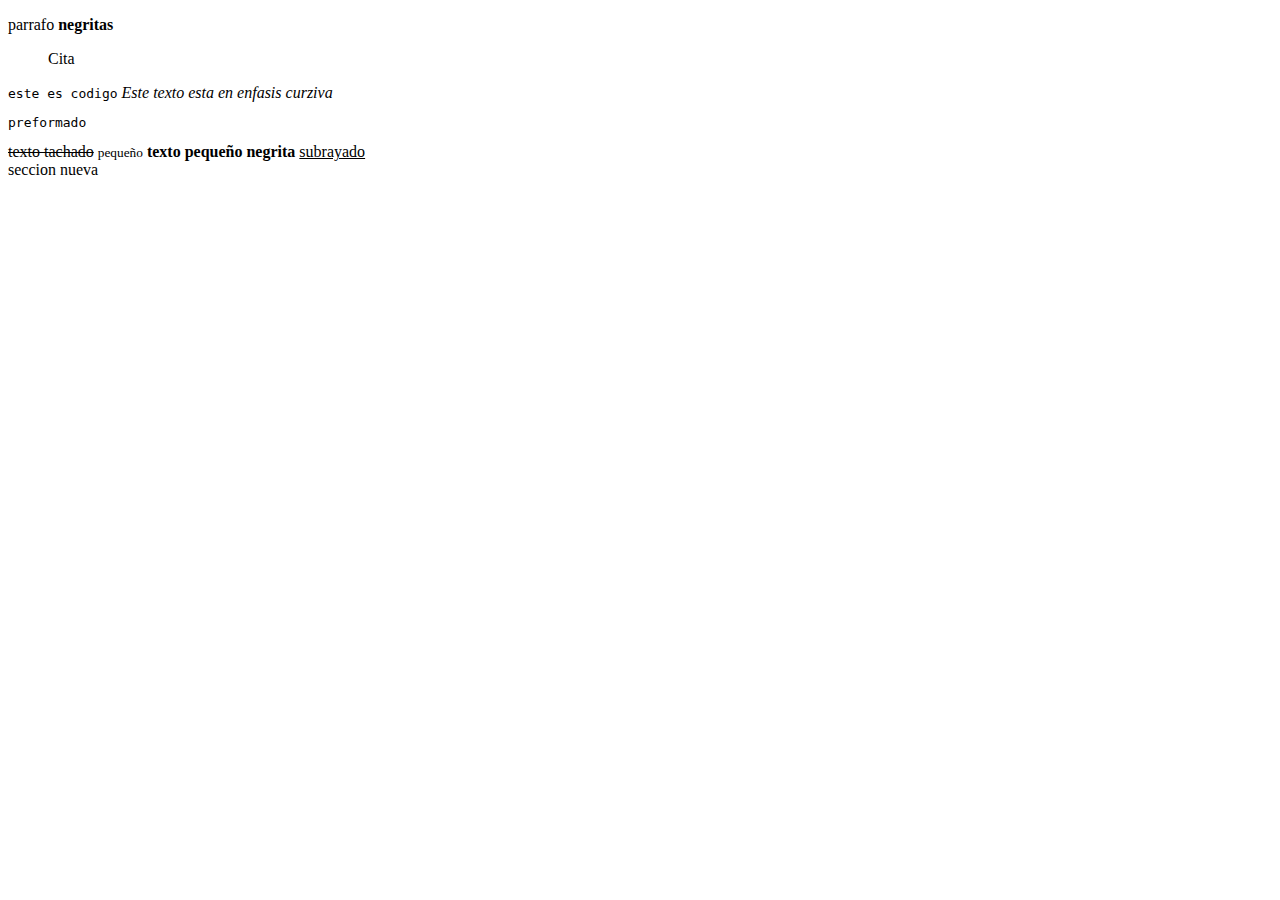
<file: Trabajos/index.html>
<!DOCTYPE html>
    <html>
    <head>
        <title>Mi página web</title>
    </head>
    <body> 
        <p>parrafo <b>negritas</b></p>
        <blockquote>Cita</blockquote>
        <code>este es codigo</code>
        <em>Este texto esta en enfasis</em>
        <i>curziva</i>
        <pre>preformado</pre>
        <s>texto tachado</s>
        <small>pequeño</small>
        <strong>texto pequeño</strong>
        <strong>negrita</strong>
        <u>subrayado</u>
        <div>seccion nueva</div>
    </body>
</html>
</file>
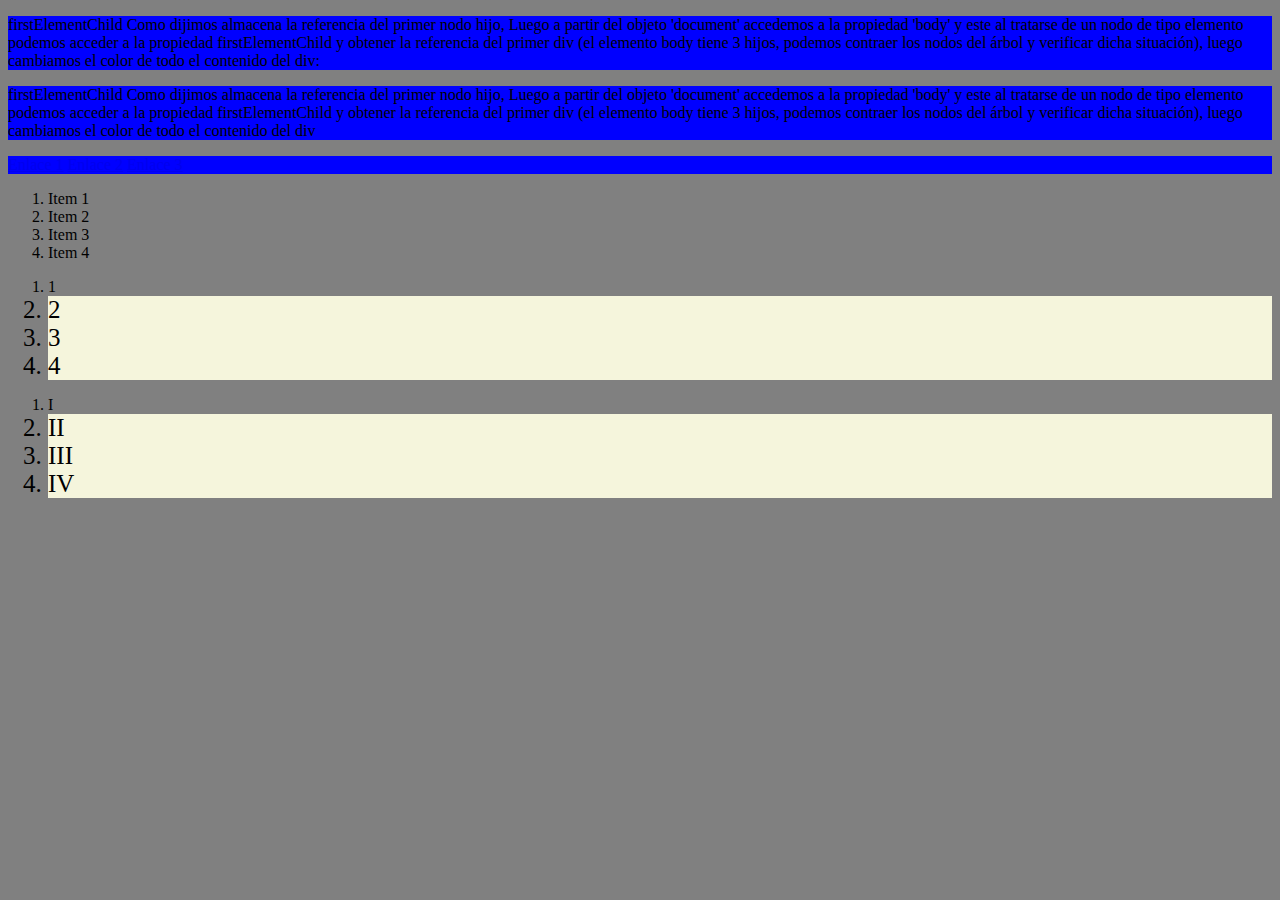
<file: Trabajos/Examen 2-20240307/index.html>
<!DOCTYPE html>
<html lang="en">
<head>
    <meta charset="UTF-8">
    <meta name="viewport" content="width=device-width, initial-scale=1.0">
    <title>Examen 1</title>
    <link rel="stylesheet" href="style.css">
    </style>
</head>
<body>
    <div style="background-color: blue;">
        <p>
        firstElementChild
        Como dijimos almacena la referencia del primer nodo hijo, Luego a partir del objeto 'document' accedemos a la propiedad 'body' y este al tratarse de un nodo de tipo elemento podemos acceder a la propiedad firstElementChild y obtener la referencia del primer div (el elemento body tiene 3 hijos, podemos contraer los nodos del árbol y verificar dicha situación), 
        luego cambiamos el color de todo el contenido del div:
        </p>
    </div>
    <div style="background-color: blue;">
        <p>firstElementChild
        Como dijimos almacena la referencia del primer nodo hijo, Luego a partir del objeto 'document' accedemos a la propiedad 'body' y este al tratarse de un nodo de tipo elemento podemos acceder a la propiedad firstElementChild y obtener la referencia del primer div (el elemento body tiene 3 hijos, podemos contraer los nodos del árbol y verificar dicha situación), 
        luego cambiamos el color de todo el contenido del div
    </p>
    </div>
    <div style="background-color: blue;">
        <a id="link1" href="#">Enlace 1</a>
        <a href="#">Enlace 2</a>
        <a href="#">Enlace 3</a>
    </div>
    <div class="div2">
        <ol>
            <li>Item 1</li>
            <li>Item 2</li>
            <li>Item 3</li>
            <li>Item 4</li>
        </ol>
    </div>
    <div>
        <ol class="list">
            <li id="1">1</li>
            <li class="fila">2</li>
            <li class="fila">3</li>
            <li class="fila">4</li>
        </ol>
        <ol class="list">
            <li id="1-1">I</li>
            <li class="fila">II</li>
            <li class="fila">III</li>
            <li class="fila">IV</li>
        </ol>
    </div>
        
</body>
</html>
</file>
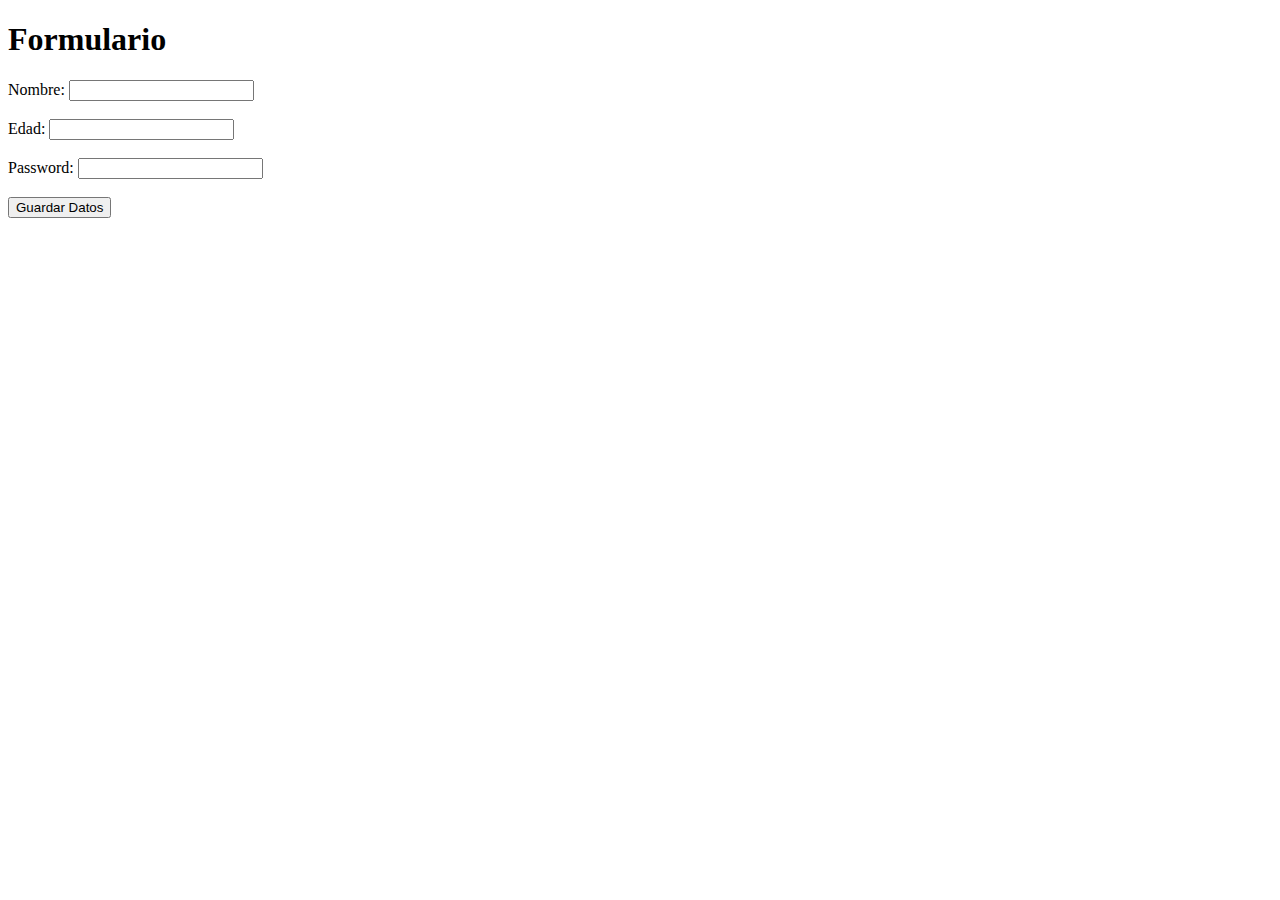
<file: htmlconjs.html>
<!DOCTYPE html>
<html lang="en">
<head>
    <meta charset="UTF-8">
    <meta name="viewport" content="width=device-width, initial-scale=1.0">
    <title>Guardar Datos</title>
</head>
<body>
    <h1>Formulario</h1>
    <form id="formulario">
        <label for="nombre">Nombre:</label>
        <input type="text" id="nombre" name="nombre"><br>
        <br>
        
        <label for="edad">Edad:</label>
        <input type="number" id="edad" name="edad"><br>
        <br>
        
        <label for="contraseña">Password:</label>
        <input type="password" id="contraseña" name="contraseña"><br>
        <br>
        
        <button type="button" onclick="guardar()">Guardar Datos</button>
    </form>
    
    <script src="htmlconjs.js"></script>
</body>
</html>
</file>
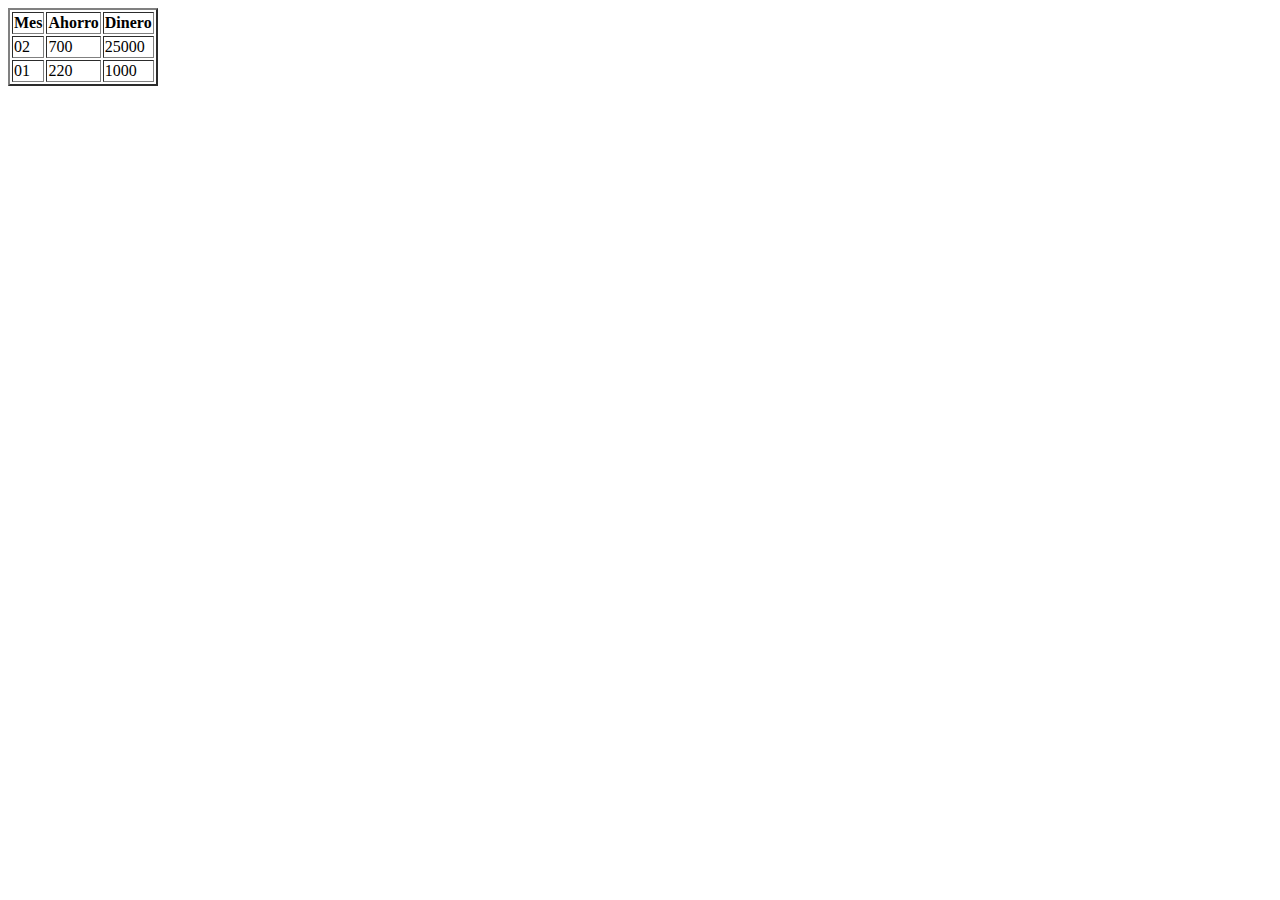
<file: Trabajos/index3.html>
<!DOCTYPE html>
    <html>
    <head>
        <title>Mi página web</title>
    </head>
    <body> 
        <table border="2">
            <thead>
              <tr>
                <th>Mes</th>
                <th>Ahorro</th>
                <th>Dinero</th>
              </tr>
            </thead>
            <tbody>
              <tr>
                <td>02</td>
                <td>700</td>
                <td>25000</td>
              </tr>
              <tr>
                <td>01</td>
                <td>220</td>
                <td>1000</td>
              </tr>
            </tbody>
          </table>
    </body>
</html>
</file>
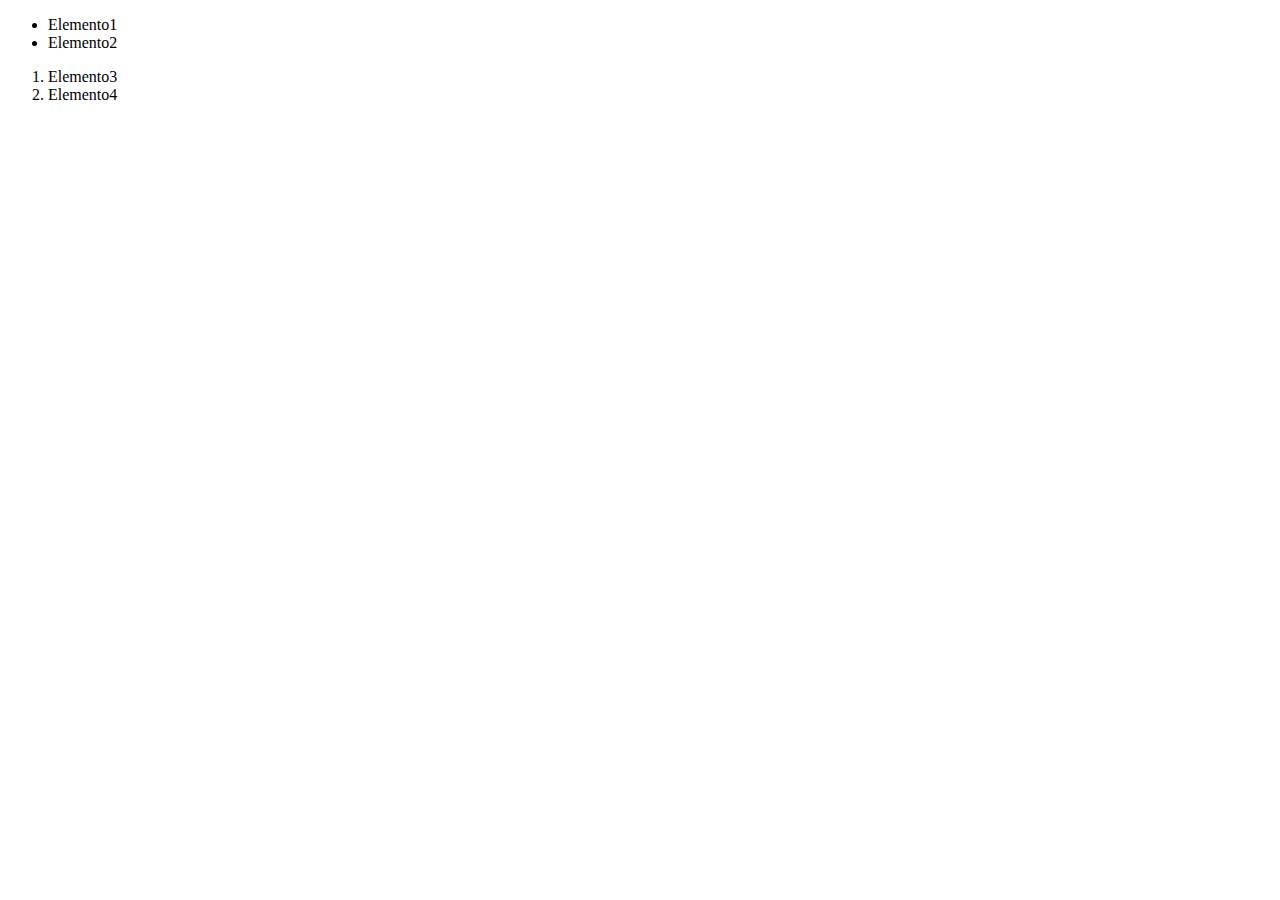
<file: Trabajos/index5.html>
<!DOCTYPE html>
    <html>
    <head>
        <title>Mi página web</title>
    </head>
    <body> 
        <ul>
            <li>Elemento1</li>
            <li>Elemento2</li>
        </ul>
        <ol>
            <li>Elemento3</li>
            <li>Elemento4</li>
        </ol>
    </body>
</html>
</file>
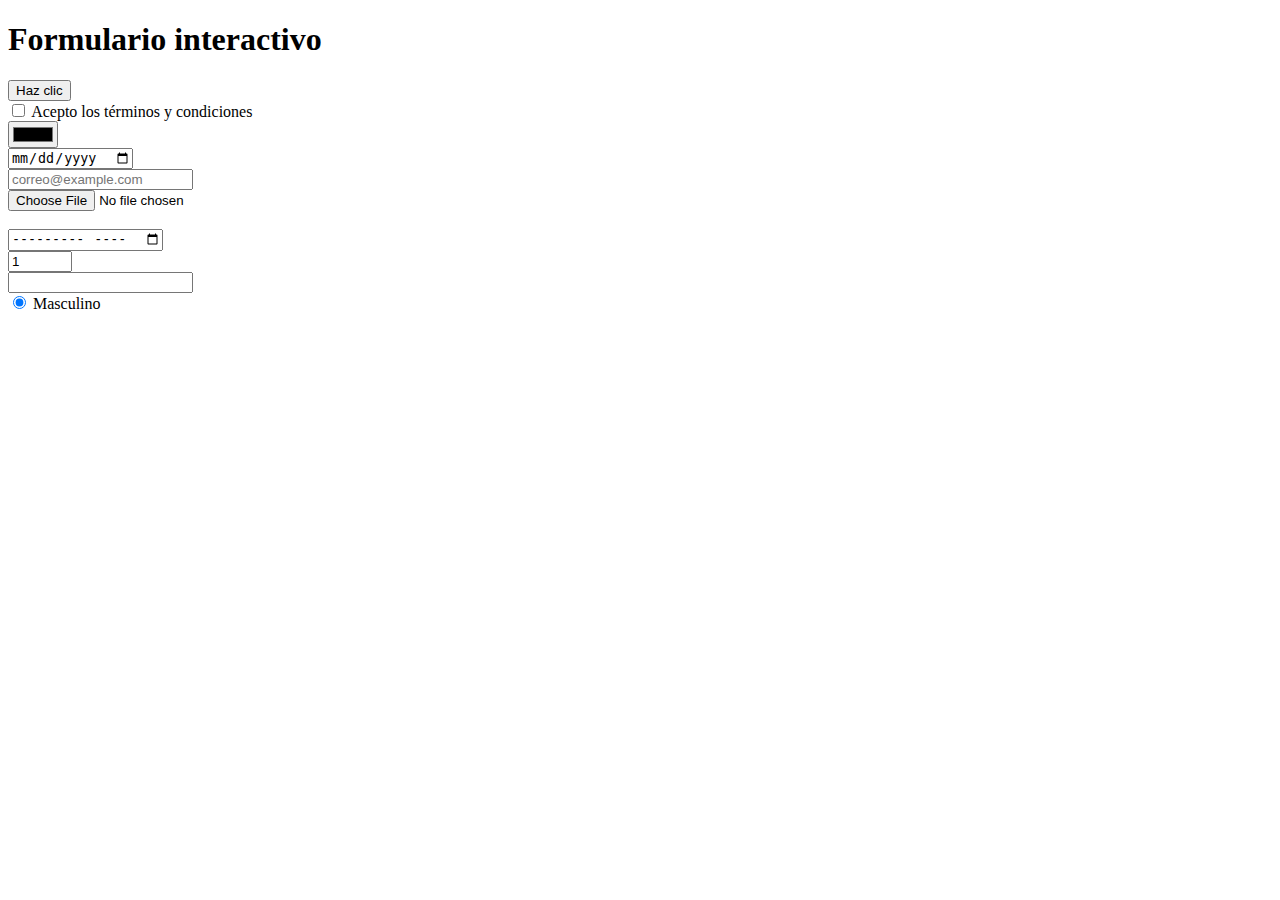
<file: Trabajos/index6.html>
<!DOCTYPE html>
    <html>
    <head>
        <title>Mi página web</title>
    </head>
    <body> 
        <h1>Formulario interactivo</h1>
        <input type="button" value="Haz clic" onclick="alert('¡Haz clic!')">
        <br>
        <input type="checkbox" id="acepto" name="acepto">
        <label for="acepto">Acepto los términos y condiciones</label>
        <br>
        <input type="color" id="colorSelector" name="colorSelector">
        <br>
        <input type="date" id="fecha" name="fecha">
        <br>
        <input type="email" id="correo" name="correo" placeholder="correo@example.com">
        <br>
        <input type="file" id="archivo" name="archivo">
        <br>
        <input type="hidden" name="identificador" value="12345">
        <br>
        <input type="month" id="mes" name="mes">
        <br>
        <input type="number" id="cantidad" name="cantidad" min="1" max="100" value="1">
        <br>
        <input type="password" id="contrasena" name="contrasena">
        <br>
        <input type="radio" id="masculino" name="genero" value="masculino" checked>
        <label for="masculino">Masculino</label>
    </body>
</html>
</file>
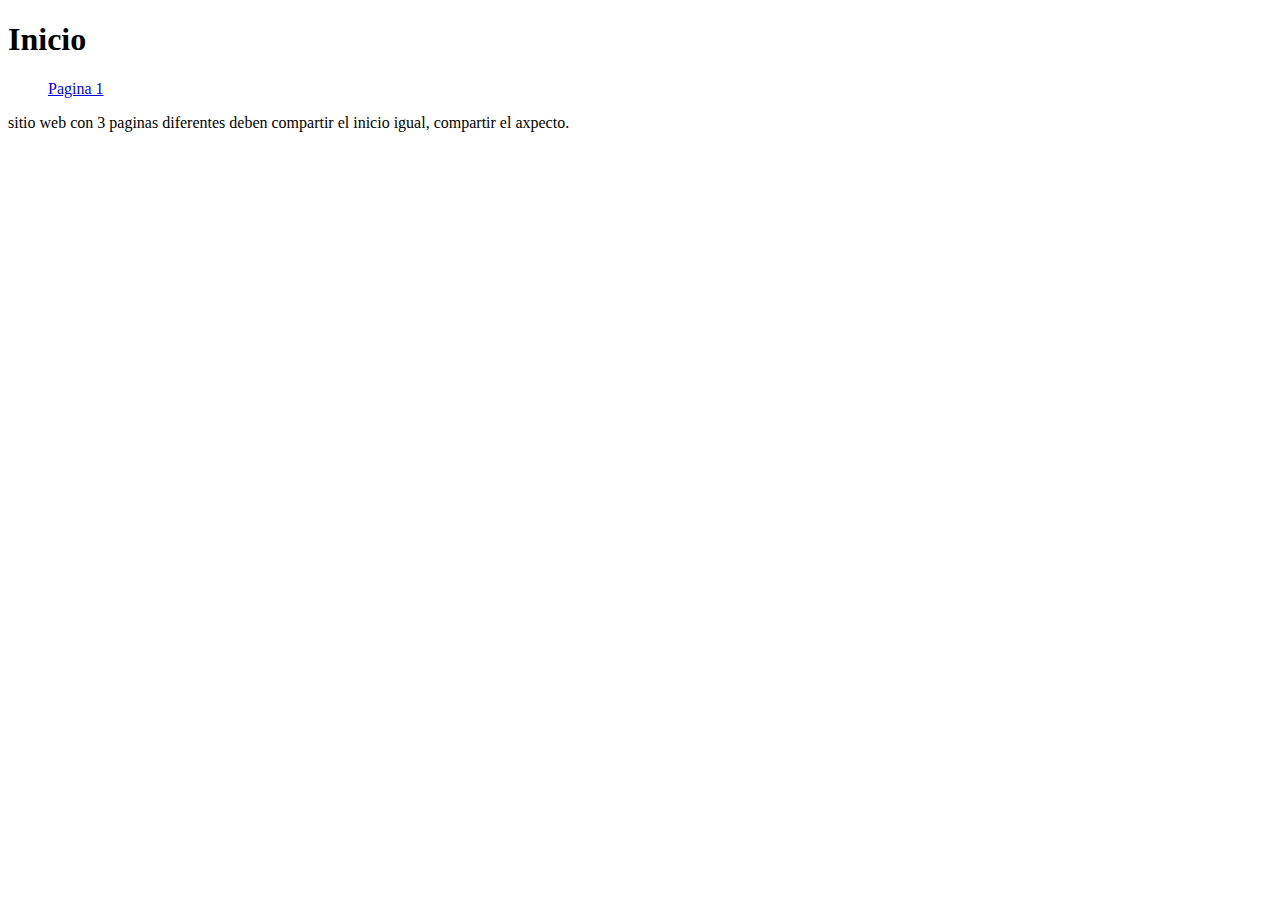
<file: Trabajos/index7.html>
<!DOCTYPE html>
    <html>
    <head>
        <title>Mi página web</title>
    </head>
    <body> 
        <h1>Inicio</h1>
        <ul><a href="index.html">Pagina 1</a></ul>
        <ul></ul>
        <ul></ul>

    </body>
</html>

sitio web con 3 paginas diferentes deben compartir el inicio igual, 
compartir el axpecto.
</file>
<file: Trabajos/Examen 2-20240307/style.css>
body{
    background:gray
}
.fila{
    background-color: beige;
    font-size: 25px;
}
</file>
